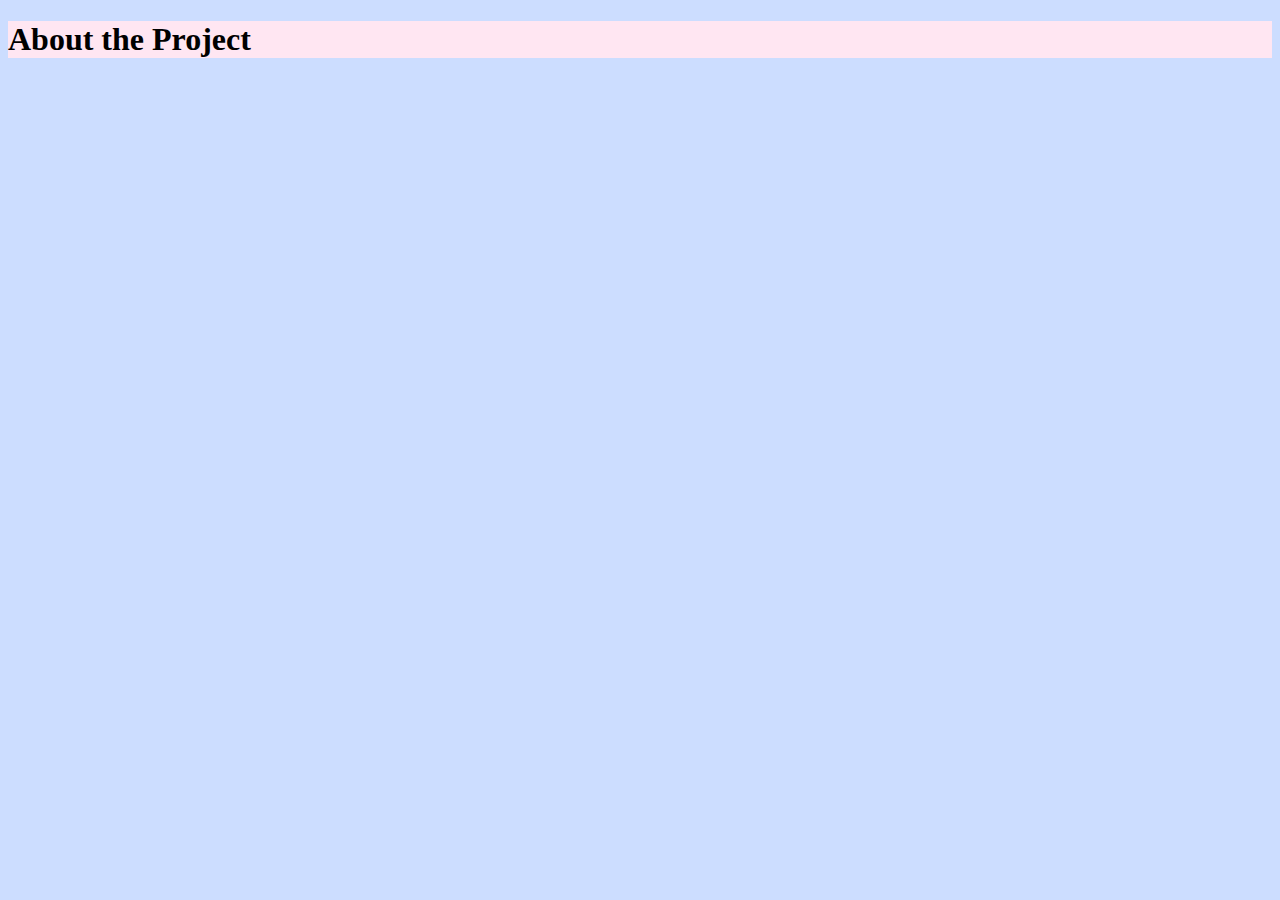
<file: About Pro.html>
<!doctype html>
<html>
<head>
<title>
Project 0
</title>
<meta name="viewport" content="width=device-width, initial-scale=1.0">
  <link rel="stylesheet" href="style.css">
</head>
<body>
  <h1> About the Project </h1>
</body>
</html>
</file>
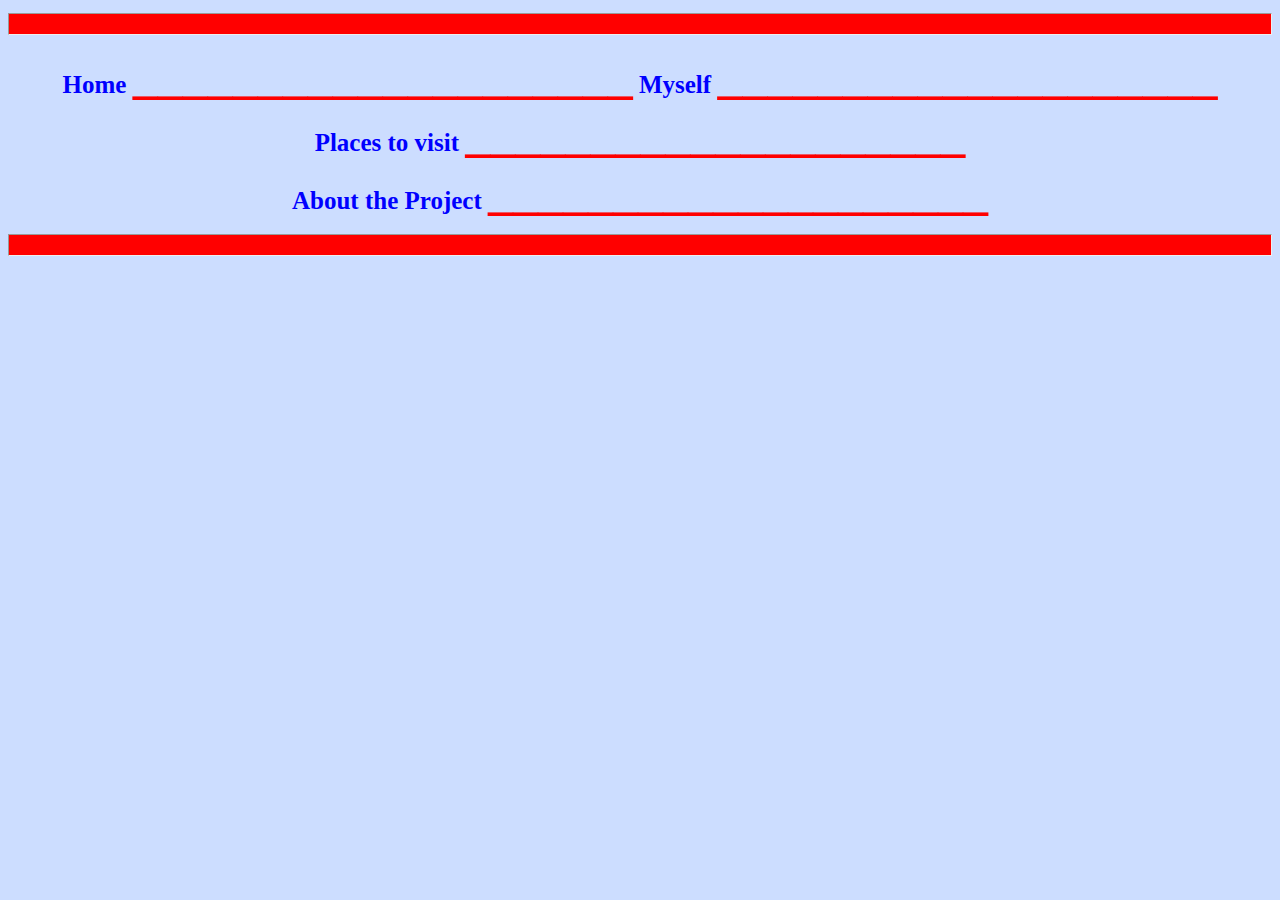
<file: Links.html>
<!doctype html>
<html>
<head>
<title>
Project 0
</title>
<link rel="stylesheet" href="style.css">
<meta name="viewport" content="width=device-width, initial-scale=1.0">
</head>
<body class="l1">
  <hr>
<a href="/Users/poonamsharma/Desktop/Edx/MY Project 0/Index.html" target="right"> Home </a>

<a href="/Users/poonamsharma/Desktop/Edx/MY Project 0/Myself.html" target="right"> Myself </a>
<br>
<a href="/Users/poonamsharma/Desktop/Edx/MY Project 0/Places to visit.html" target="right"> Places to visit </a>
<br>
<a href="/Users/poonamsharma/Desktop/Edx/MY Project 0/About Pro.html" target="right">About the Project </a><hr>
</body>
</html>
</file>
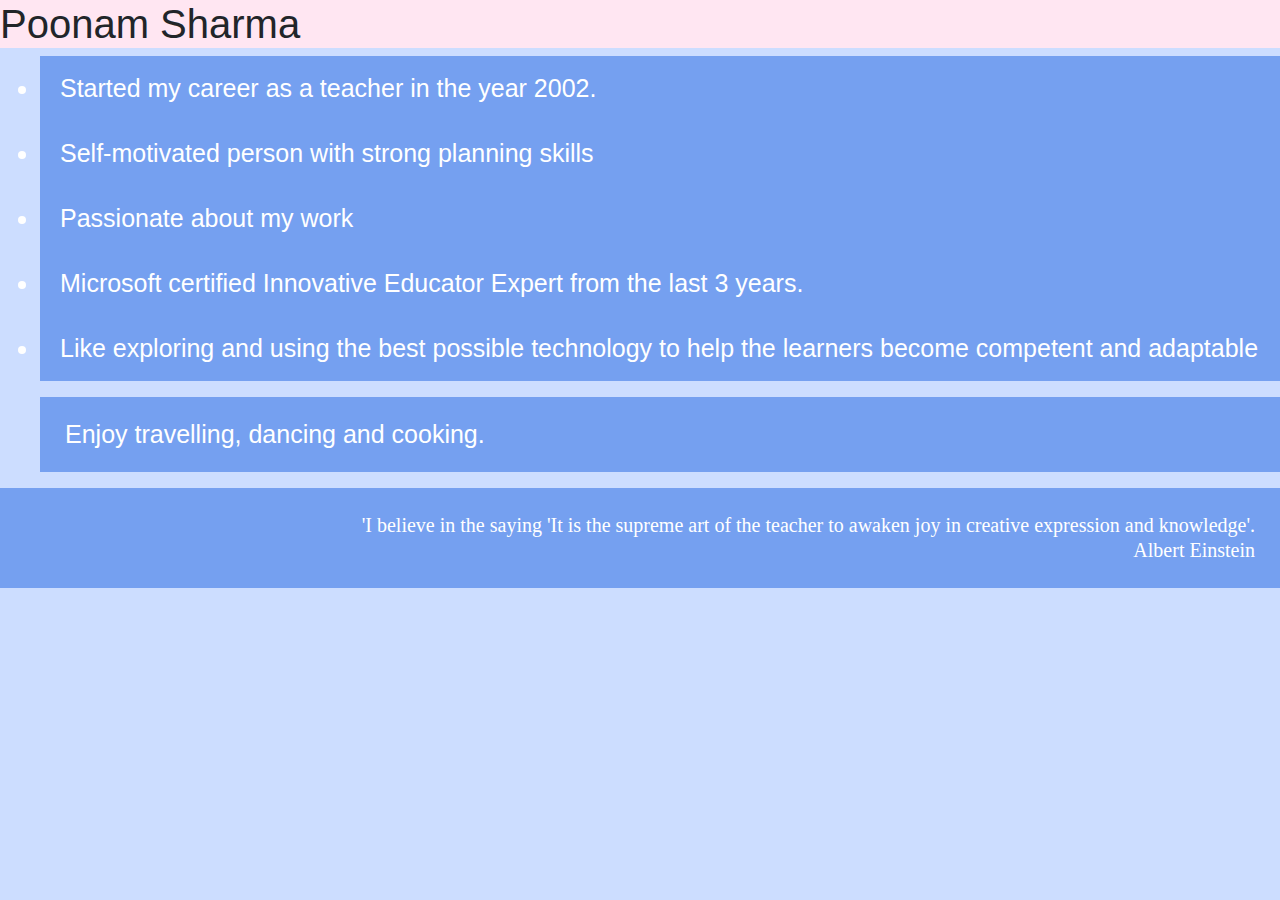
<file: myself.html>
<!doctype html>
<html>
<head>
  <link rel="stylesheet" href="https://maxcdn.bootstrapcdn.com/bootstrap/4.0.0/css/bootstrap.min.css" integrity="sha384-Gn5384xqQ1aoWXA+058RXPxPg6fy4IWvTNh0E263XmFcJlSAwiGgFAW/dAiS6JXm" crossorigin="anonymous">
<title>
Project 0
</title>
<link rel="stylesheet" href="style.css">
<meta name="viewport" content="width=device-width, initial-scale=1.0">
</head>
<body>
  <h1> Poonam Sharma </h1>
<ul>
<li> Started my career as a teacher in the year 2002. </li>
<li> Self-motivated person with strong planning skills</li>
<li>Passionate about my work </li>
<li>Microsoft certified Innovative Educator Expert from the last 3 years.</li>
<li>Like exploring and using the best possible technology to help the learners become competent and adaptable </li></ul>
<p id="p1"> Enjoy travelling, dancing and cooking. </p>
<p id="p2"> 'I believe in the saying 'It is the supreme art of the teacher to awaken joy in creative expression and knowledge'.
  <br> Albert Einstein</p>
</body>
</html>
</file>
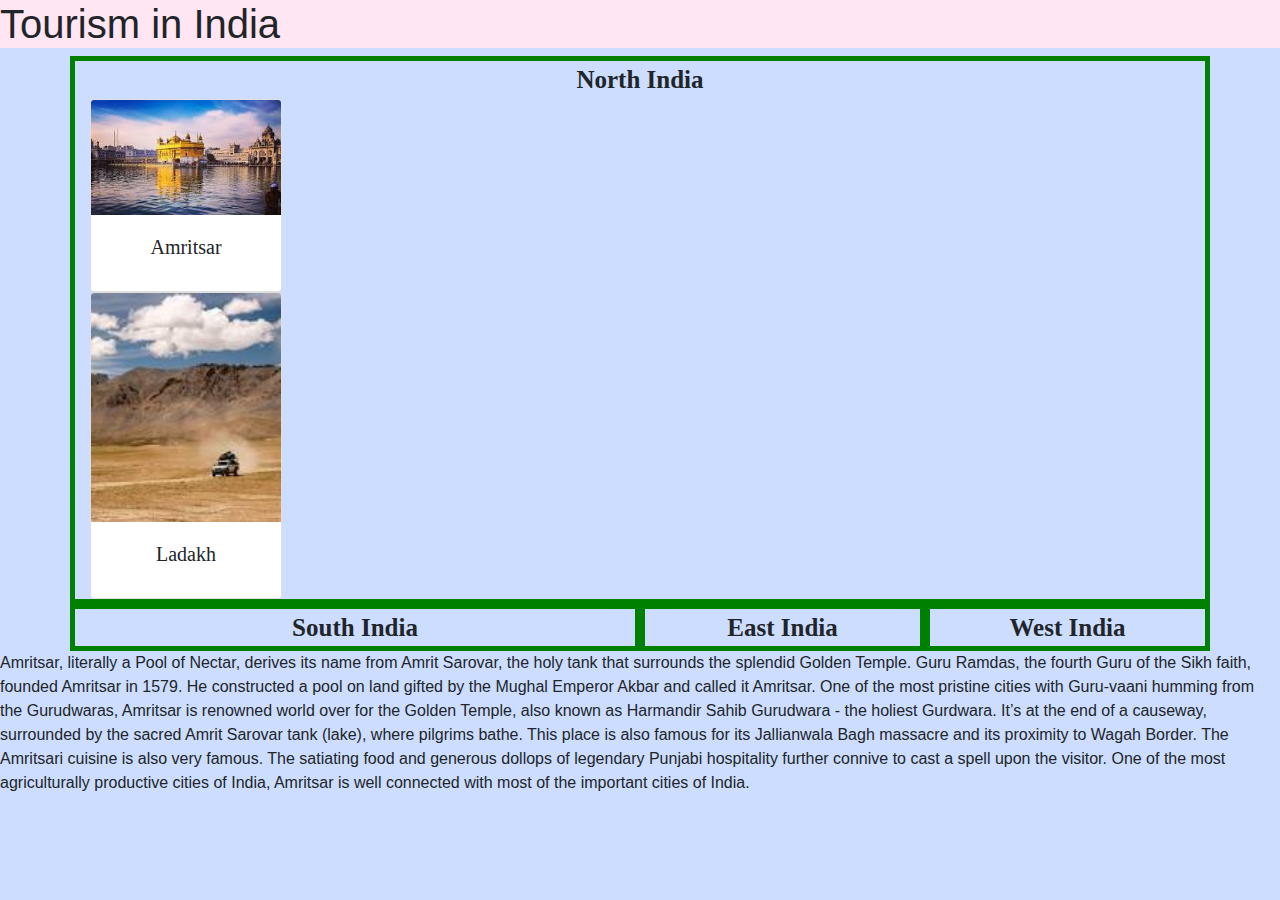
<file: Places to Visit.html>
<!doctype html>
<html>
<head>
  <title>
  Project 0
  </title>
  <link rel="stylesheet" href="https://maxcdn.bootstrapcdn.com/bootstrap/4.0.0/css/bootstrap.min.css" integrity="sha384-Gn5384xqQ1aoWXA+058RXPxPg6fy4IWvTNh0E263XmFcJlSAwiGgFAW/dAiS6JXm" crossorigin="anonymous">
  <meta name="viewport" content="width=device-width, initial-scale=1.0">
  <link rel="stylesheet" href="style.css">

<style>
body {background-color:#ccddff}
.row > div { border: 5px solid; border-color: Green; text-align: center; text-shadow: 50px; font-family: fantasy; font-size: 25px; font-weight: bold;vertical-align: middle;}
</style>
</head>
<body>
<h1> Tourism in  India </h1>
<div class="container">
  <div class="row">
<div class= "col-lg-12 col-sm-6">
  North India
  <div class="card" style="width: 12rem;">
    <img class="card-img-top" src="Amritsar.jpg">
    <div class="card-body">
      <h5 class="card-title">Amritsar</h5>
    </div>
  </div>
  <div class="card" style="width: 12rem;">
    <img class="card-img-top" src="Ladakh.jpg">
    <div class="card-body">
      <h5 class="card-title">Ladakh</h5>
    </div>
  </div>
</div>
<div class= "col-lg-6 col-sm-12">
  South India
</div>
<div class= "col-lg-3 col-sm-6">
  East India
</div>
<div class= "col-lg-3 col-sm-6">
  West India
</div>
</div>
</div>


<p id="Amritsar"> Amritsar, literally a Pool of Nectar, derives its name from Amrit Sarovar, the holy tank that surrounds the splendid Golden Temple. Guru Ramdas, the fourth Guru of the Sikh faith, founded Amritsar in 1579. He constructed a pool on land gifted by the Mughal Emperor Akbar and called it Amritsar. One of the most pristine cities with Guru-vaani humming from the Gurudwaras, Amritsar is renowned world over for the Golden Temple, also known as Harmandir Sahib Gurudwara - the holiest Gurdwara. It’s at the end of a causeway, surrounded by the sacred Amrit Sarovar tank (lake), where pilgrims bathe. This place is also famous for its Jallianwala Bagh massacre and its proximity to Wagah Border. The Amritsari cuisine is also very famous. The satiating food and generous dollops of legendary Punjabi hospitality further connive to cast a spell upon the visitor. One of the most agriculturally productive cities of India, Amritsar is well connected with most of the important cities of India. </p>
</body>
</html>
</file>
<file: style.css>
<link rel="stylesheet" href="https://maxcdn.bootstrapcdn.com/bootstrap/4.0.0/css/bootstrap.min.css" integrity="sha384-Gn5384xqQ1aoWXA+058RXPxPg6fy4IWvTNh0E263XmFcJlSAwiGgFAW/dAiS6JXm" crossorigin="anonymous">

.row > div { border: 5px solid; border-color: Green; text-align: center; text-shadow: 50px; font-family: fantasy; font-size: 25px; font-weight: bold;vertical-align: middle;}

@media  (max-width: 480px) {
  body {
    background-color: lightgreen;
  }
}

#p1 {font-family: sans-serif; font-size:25px; line-height: 25px; padding: 25px; margin-left:40px}

#p2 {text-align: right;font-family: cursive; font-size:20px; line-height: 25px; padding: 25px;}

h1 {background-color: #ffe6f2}

body {background-color:#ccddff}



.l1 {background-color:#ccddff; font-size: 25px; font-weight: bold; Color: brown; font-family: fantasy; text-align: center;}

iframe {overflow: hidden; background-color: #ccddff; border: 0}

li {font-family: sans-serif; font-size:25px; line-height: 25px; padding: 20px; cursor: none}

#p1 , #p2, li {background-color:#75a0f0;color: white;}

hr {height: 20px; background-color: red}

#hrh {color:red; height:5px}

.tp {background-color:red}

a::after {content:"____________________" ;color:red; font-weight: bolder;font-size: 50px}

a:link {
  color: Blue;
  background-color: transparent;
  text-decoration: none;
  }

a:visited {
  color: pink;
  background-color: transparent;
  text-decoration: none;
}

a:hover {
  color: Green;
  background-color: transparent;
  text-decoration: none;
  cursor: pointer;
}

a:active {
  color: yellow;
  background-color: transparent;
  text-decoration: none;}

  td {color:white;
  text-align: center;
  font-stretch: ultra-expanded;
  font-size: 30px;
  font-family: fantasy;
  font-weight: bolder;
  word-spacing: 30px;
  }
</file>
